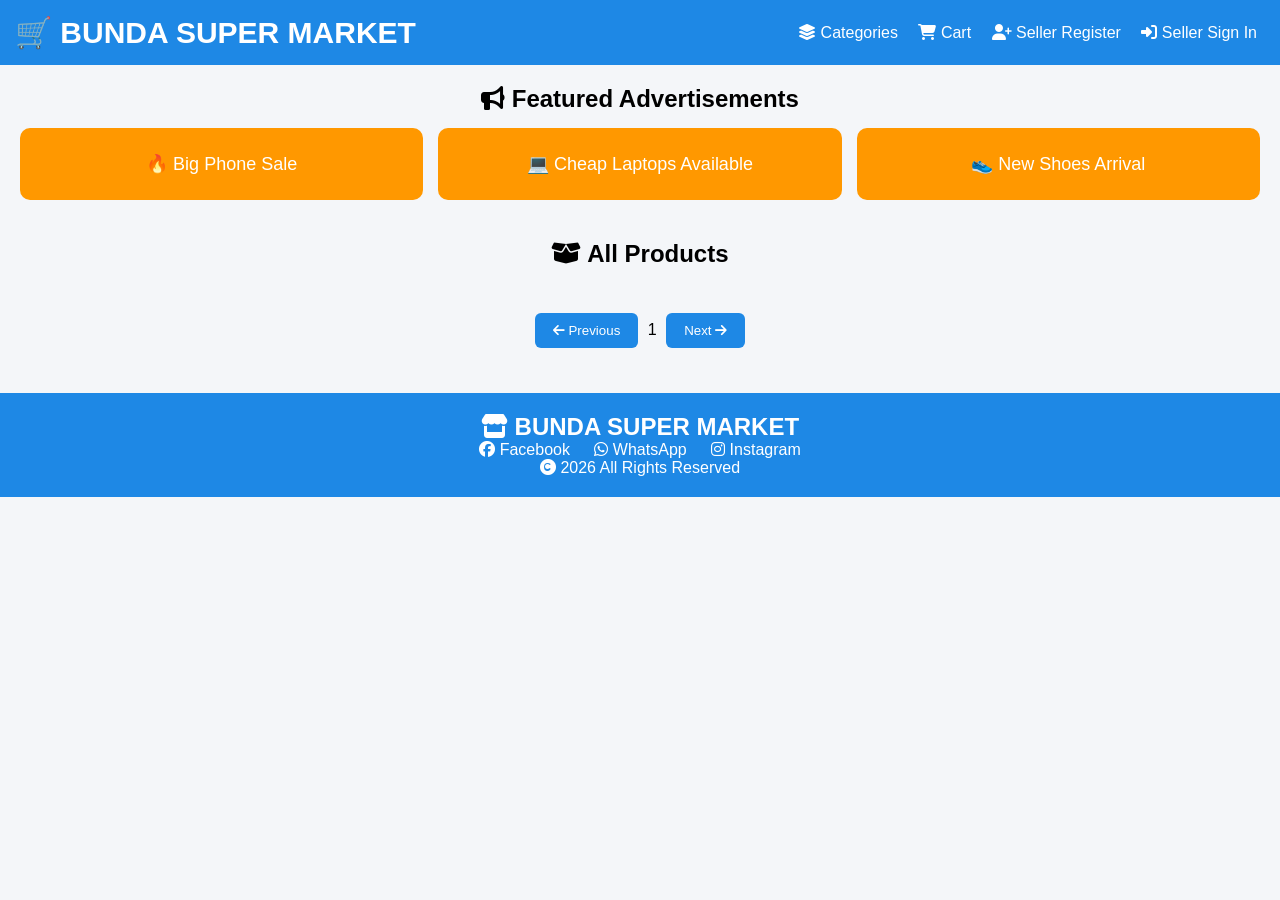
<file: index.html>
<!DOCTYPE html>
<html lang="en">
<head>
<meta charset="UTF-8">
<meta name="viewport" content="width=device-width, initial-scale=1.0">
<title>BUNDA SUPER MARKET</title>
<link rel="stylesheet" href="home.css">
<link rel="stylesheet" href="https://cdnjs.cloudflare.com/ajax/libs/font-awesome/6.5.0/css/all.min.css">
</head>

<body>

<!-- NAVBAR -->
<header class="navbar">
    <h1>🛒 BUNDA SUPER MARKET</h1>

    <nav>
        <a href="categories.html"><i class="fas fa-layer-group"></i> Categories</a>
        <a href="cart.html"><i class="fas fa-cart-shopping"></i> Cart</a>
        <a href="sellerregistration.html"><i class="fas fa-user-plus"></i> Seller Register</a>
        <a href="signin.html"><i class="fas fa-right-to-bracket"></i> Seller Sign In</a>
    </nav>
</header>

<!-- ADVERTISEMENT DASHBOARD -->
<section class="ads">
    <h2><i class="fas fa-bullhorn"></i> Featured Advertisements</h2>
    <div class="ads-container">
        <div class="ad-card">🔥 Big Phone Sale</div>
        <div class="ad-card">💻 Cheap Laptops Available</div>
        <div class="ad-card">👟 New Shoes Arrival</div>
    </div>
</section>

<!-- PRODUCTS -->
<section class="products-section">
    <h2><i class="fas fa-box-open"></i> All Products</h2>
    <div id="productContainer" class="products"></div>

    <div class="pagination">
        <button onclick="prevPage()"><i class="fas fa-arrow-left"></i> Previous</button>
        <span id="pageNumber">1</span>
        <button onclick="nextPage()">Next <i class="fas fa-arrow-right"></i></button>
    </div>
</section>

<!-- FOOTER -->
<footer>
    <h2><i class="fas fa-store"></i> BUNDA SUPER MARKET</h2>

    <div class="socials">
        <a href="#"><i class="fab fa-facebook"></i> Facebook</a>
        <a href="#"><i class="fab fa-whatsapp"></i> WhatsApp</a>
        <a href="#"><i class="fab fa-instagram"></i> Instagram</a>
    </div>

    <p><i class="fas fa-copyright"></i> 2026 All Rights Reserved</p>
</footer>

<script src="home.js"></script>
<script src="db.js"></script>
</body>
</html>
</file>
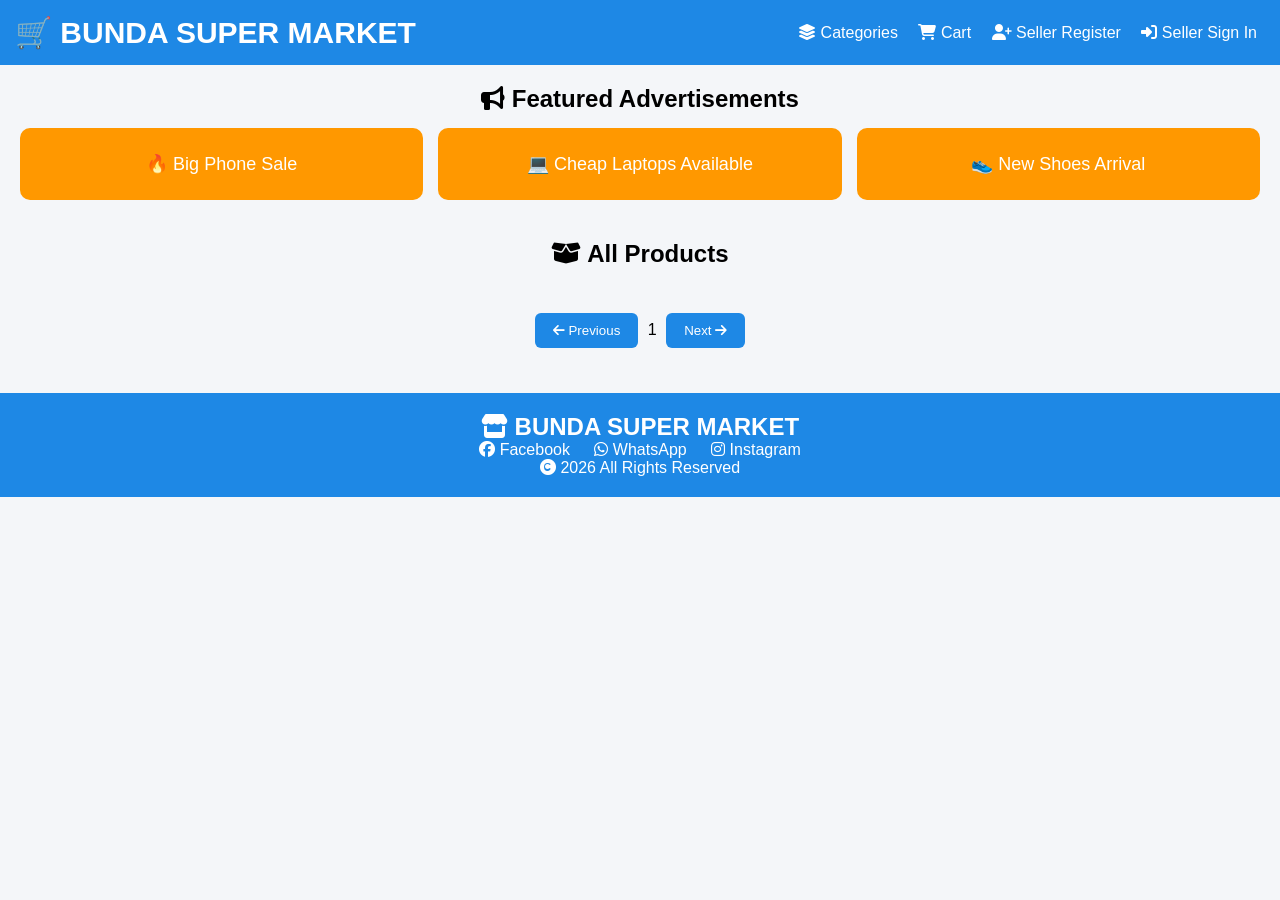
<file: home.html>
<!DOCTYPE html>
<html lang="en">
<head>
<meta charset="UTF-8">
<meta name="viewport" content="width=device-width, initial-scale=1.0">
<title>BUNDA SUPER MARKET</title>
<link rel="stylesheet" href="home.css">
<link rel="stylesheet" href="https://cdnjs.cloudflare.com/ajax/libs/font-awesome/6.5.0/css/all.min.css">
</head>

<body>

<!-- NAVBAR -->
<header class="navbar">
    <h1>🛒 BUNDA SUPER MARKET</h1>

    <nav>
        <a href="categories.html"><i class="fas fa-layer-group"></i> Categories</a>
        <a href="cart.html"><i class="fas fa-cart-shopping"></i> Cart</a>
        <a href="sellerregistration.html"><i class="fas fa-user-plus"></i> Seller Register</a>
        <a href="signin.html"><i class="fas fa-right-to-bracket"></i> Seller Sign In</a>
    </nav>
</header>

<!-- ADVERTISEMENT DASHBOARD -->
<section class="ads">
    <h2><i class="fas fa-bullhorn"></i> Featured Advertisements</h2>
    <div class="ads-container">
        <div class="ad-card">🔥 Big Phone Sale</div>
        <div class="ad-card">💻 Cheap Laptops Available</div>
        <div class="ad-card">👟 New Shoes Arrival</div>
    </div>
</section>

<!-- PRODUCTS -->
<section class="products-section">
    <h2><i class="fas fa-box-open"></i> All Products</h2>
    <div id="productContainer" class="products"></div>

    <div class="pagination">
        <button onclick="prevPage()"><i class="fas fa-arrow-left"></i> Previous</button>
        <span id="pageNumber">1</span>
        <button onclick="nextPage()">Next <i class="fas fa-arrow-right"></i></button>
    </div>
</section>

<!-- FOOTER -->
<footer>
    <h2><i class="fas fa-store"></i> BUNDA SUPER MARKET</h2>

    <div class="socials">
        <a href="#"><i class="fab fa-facebook"></i> Facebook</a>
        <a href="#"><i class="fab fa-whatsapp"></i> WhatsApp</a>
        <a href="#"><i class="fab fa-instagram"></i> Instagram</a>
    </div>

    <p><i class="fas fa-copyright"></i> 2026 All Rights Reserved</p>
</footer>

<script src="home.js"></script>
<script src="db.js"></script>
</body>
</html>
</file>
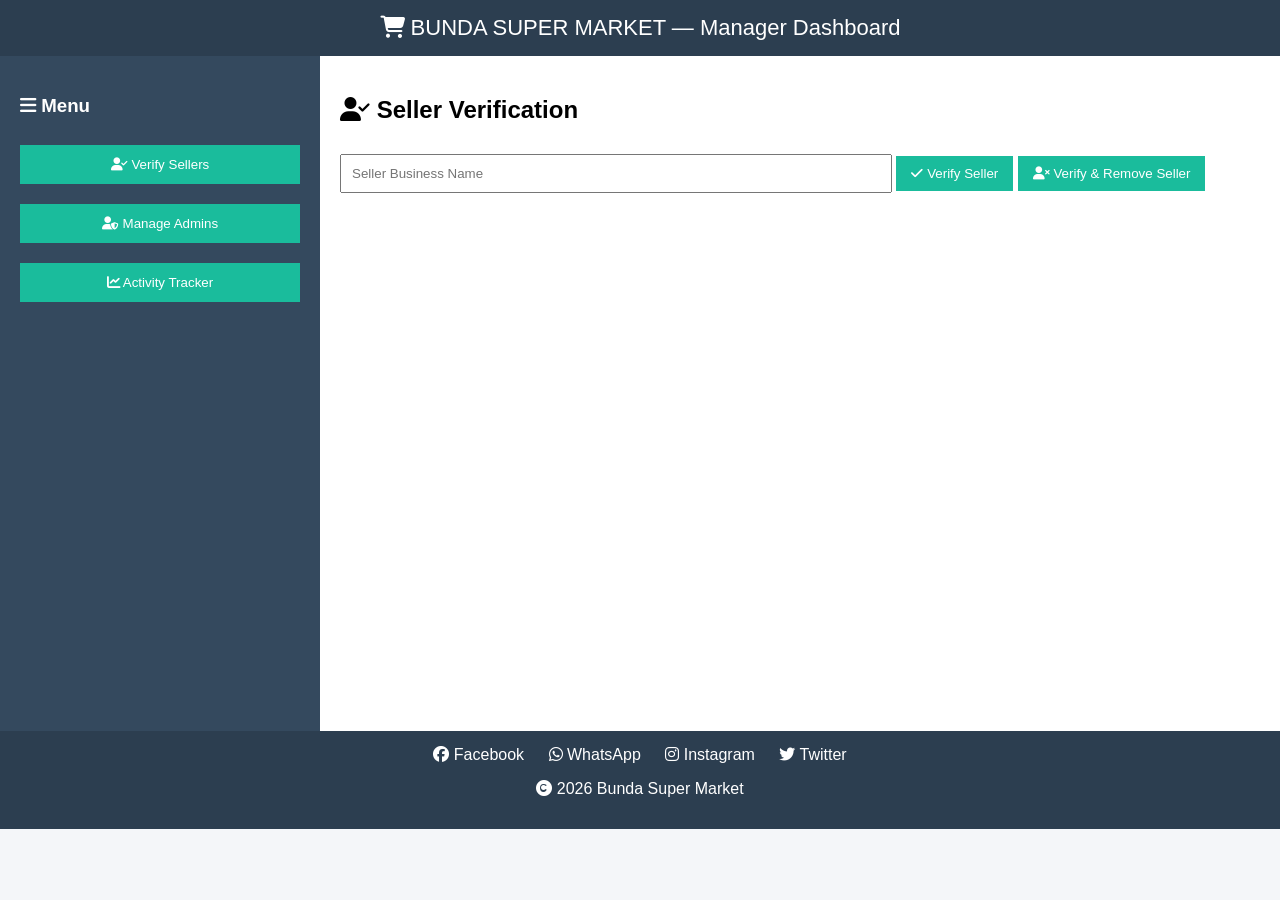
<file: manager.html>
<!DOCTYPE html>
<html lang="en">
<head>
<meta charset="UTF-8">
<meta name="viewport" content="width=device-width, initial-scale=1.0">
<title>Manager Dashboard</title>

<link rel="stylesheet" href="manager.css">
<link rel="stylesheet"
href="https://cdnjs.cloudflare.com/ajax/libs/font-awesome/6.5.0/css/all.min.css">
</head>

<body>

<!-- HEADER -->
<header class="header">
    <div class="logo">
        <i class="fa-solid fa-cart-shopping"></i>
        BUNDA SUPER MARKET — Manager Dashboard
    </div>
</header>

<!-- MAIN -->
<div class="container">

    <!-- LEFT MENU -->
    <div class="sidebar">
        <h3><i class="fa fa-bars"></i> Menu</h3>
        <button onclick="showSection('verify')"><i class="fa fa-user-check"></i> Verify Sellers</button>
        <button onclick="showSection('admins')"><i class="fa fa-user-shield"></i> Manage Admins</button>
        <button onclick="showSection('activity')"><i class="fa fa-chart-line"></i> Activity Tracker</button>
    </div>

    <!-- CONTENT -->
    <div class="content">

        <!-- VERIFY SELLERS -->
        <div id="verify" class="section">
    <h2><i class="fa fa-user-check"></i> Seller Verification</h2>

    <input id="sellerName" placeholder="Seller Business Name">
    <button onclick="verifySeller()"><i class="fa fa-check"></i> Verify Seller</button>
    <button onclick="removeSeller()"><i class="fa fa-user-times"></i> Verify & Remove Seller</button>

    <ul id="verifiedSellers"></ul>
</div>

        <!-- MANAGE ADMINS -->
        <div id="admins" class="section hidden">
            <h2><i class="fa fa-user-shield"></i> Admin Management</h2>

            <input id="adminName" placeholder="Admin Name">
            <button onclick="addAdmin()"><i class="fa fa-user-plus"></i> Add Admin</button>

            <ul id="adminList"></ul>
        </div>

        <!-- ACTIVITY -->
        <div id="activity" class="section hidden">
    <h2><i class="fa fa-chart-line"></i> Activity Tracker</h2>
    <button onclick="clearActivity()">
        <i class="fa fa-trash"></i> Clear Activity Log
    </button>
    <ul id="activityLog"></ul>
</div>

    </div>
</div>

<!-- FOOTER -->
<footer class="footer">
    <div class="socials">
        <a href="#"><i class="fab fa-facebook"></i> Facebook</a>
        <a href="#"><i class="fab fa-whatsapp"></i> WhatsApp</a>
        <a href="#"><i class="fab fa-instagram"></i> Instagram</a>
        <a href="#"><i class="fab fa-twitter"></i> Twitter</a>
    </div>
    <p><i class="fa fa-copyright"></i> 2026 Bunda Super Market</p>
</footer>

<script src="manager.js"></script>
<script src="db.js"></script>
</body>
</html>
</file>
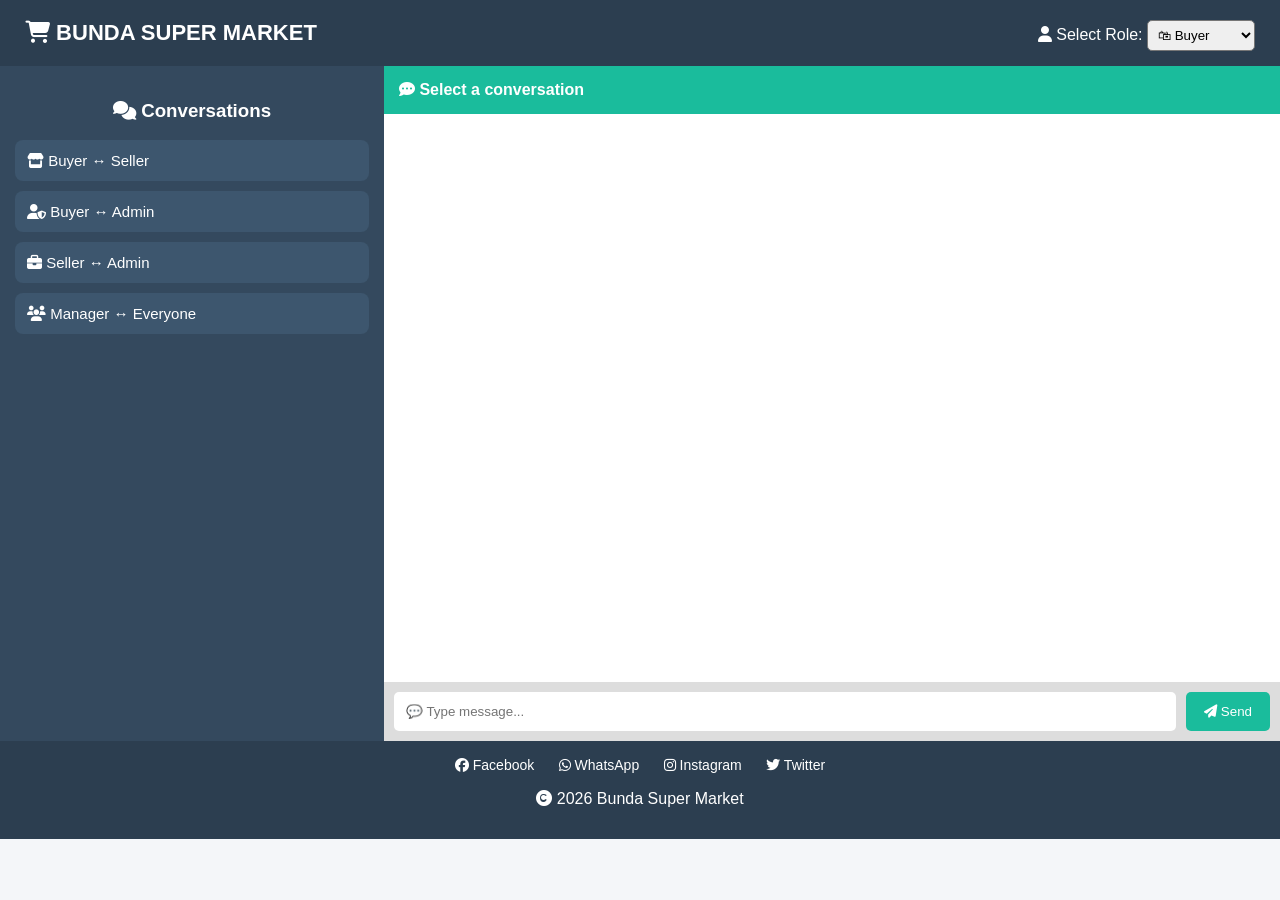
<file: message.html>
<!DOCTYPE html>
<html lang="en">
<head>
<meta charset="UTF-8">
<meta name="viewport" content="width=device-width, initial-scale=1.0">
<title>Bunda Super Market Messages</title>

<link rel="stylesheet" href="message.css">

<!-- ICON LIBRARY -->
<link rel="stylesheet"
href="https://cdnjs.cloudflare.com/ajax/libs/font-awesome/6.5.0/css/all.min.css">
</head>

<body>

<!-- HEADER -->
<header class="header">
    <div class="logo">
        <i class="fa-solid fa-cart-shopping"></i>
        BUNDA SUPER MARKET
    </div>

    <div class="role-select">
        <label><i class="fa fa-user"></i> Select Role:</label>
        <select id="role">
            <option value="Buyer">🛍 Buyer</option>
            <option value="Seller">🏪 Seller</option>
            <option value="Admin">🛠 Admin</option>
            <option value="Manager">📊 Manager</option>
        </select>
    </div>
</header>

<div class="container">

    <!-- CONTACT LIST -->
    <div class="contacts">
        <h3><i class="fa fa-comments"></i> Conversations</h3>
        <ul id="contactList">
            <li onclick="openChat('Buyer-Seller')">
                <i class="fa fa-store"></i> Buyer ↔ Seller
            </li>

            <li onclick="openChat('Buyer-Admin')">
                <i class="fa fa-user-shield"></i> Buyer ↔ Admin
            </li>

            <li onclick="openChat('Seller-Admin')">
                <i class="fa fa-briefcase"></i> Seller ↔ Admin
            </li>

            <li onclick="openChat('Manager-All')">
                <i class="fa fa-users"></i> Manager ↔ Everyone
            </li>
        </ul>
    </div>

    <!-- CHAT AREA -->
    <div class="chat-area">
        <div id="chatHeader">
            <i class="fa fa-comment-dots"></i> Select a conversation
        </div>

        <div id="chatBox"></div>

        <div class="chat-input">
            <input type="text" id="messageInput"
            placeholder="💬 Type message...">
            <button onclick="sendMessage()">
                <i class="fa fa-paper-plane"></i> Send
            </button>
        </div>
    </div>

</div>

<!-- FOOTER -->
<footer class="footer">
    <div class="socials">
        <a href="#"><i class="fab fa-facebook"></i> Facebook</a>
        <a href="#"><i class="fab fa-whatsapp"></i> WhatsApp</a>
        <a href="#"><i class="fab fa-instagram"></i> Instagram</a>
        <a href="#"><i class="fab fa-twitter"></i> Twitter</a>
    </div>
    <p><i class="fa fa-copyright"></i> 2026 Bunda Super Market</p>
</footer>

<script src="message.js"></script>
<script src="db.js"></script>
</body>
</html>
</file>
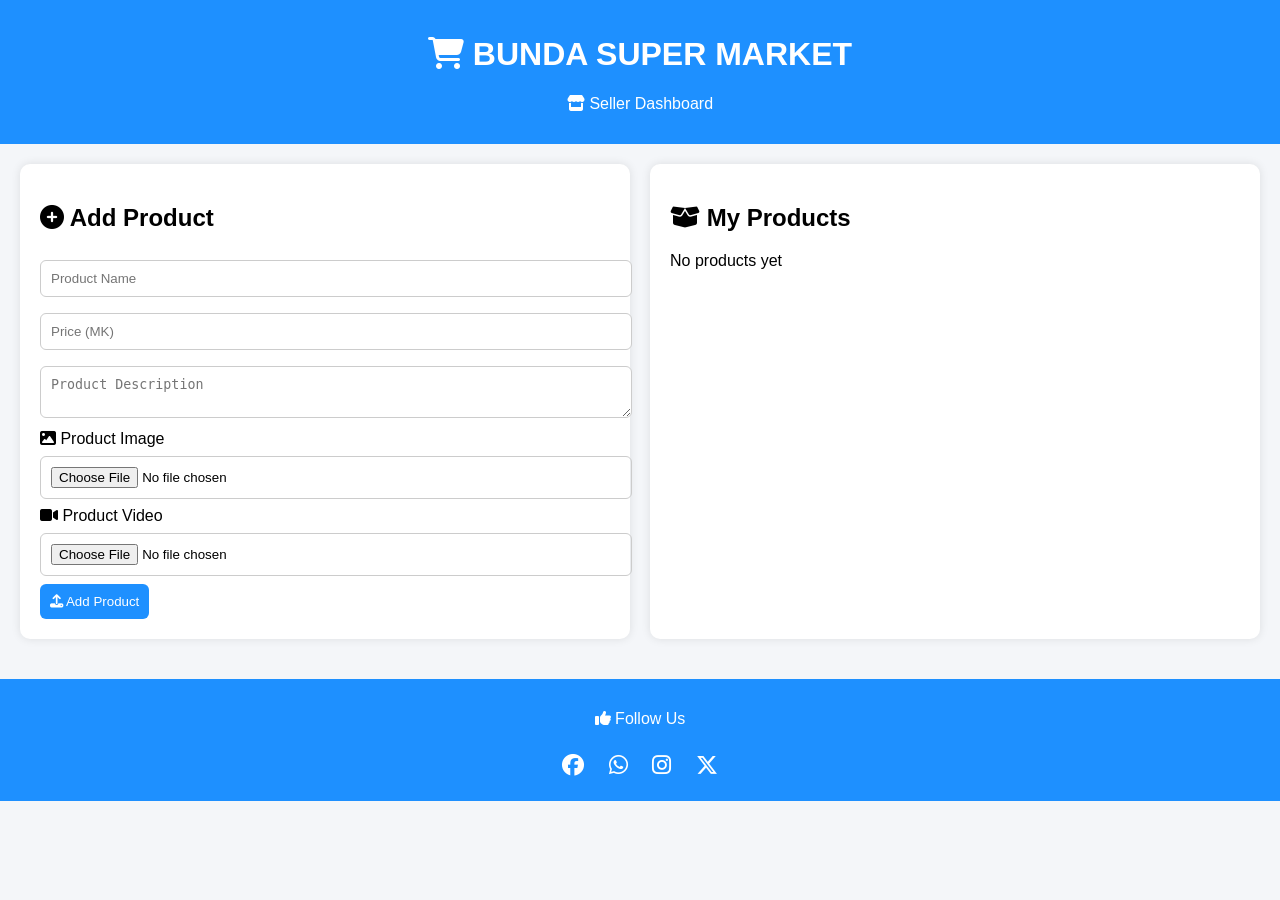
<file: seller.html>
<!DOCTYPE html>
<html>
<head>
<meta name="viewport" content="width=device-width, initial-scale=1.0">
<title>Seller Dashboard</title>

<link rel="stylesheet" href="seller.css">
<link rel="stylesheet"
href="https://cdnjs.cloudflare.com/ajax/libs/font-awesome/6.5.0/css/all.min.css">
</head>

<body>

<header>
    <h1><i class="fa fa-cart-shopping"></i> BUNDA SUPER MARKET</h1>
    <p><i class="fa fa-store"></i> Seller Dashboard</p>
</header>

<div class="container">

<!-- ADD PRODUCT CARD -->
<div class="card">
    <h2><i class="fa fa-plus-circle"></i> Add Product</h2>

    <input id="pname" placeholder="Product Name">
    <input id="pprice" placeholder="Price (MK)">
    <textarea id="pdesc" placeholder="Product Description"></textarea>

    <label><i class="fa fa-image"></i> Product Image</label>
    <input type="file" id="pimage">

    <label><i class="fa fa-video"></i> Product Video</label>
    <input type="file" id="pvideo">

    <button onclick="addProduct()">
        <i class="fa fa-upload"></i> Add Product
    </button>
</div>

<!-- PRODUCT LIST -->
<div class="card">
    <h2><i class="fa fa-box-open"></i> My Products</h2>
    <div id="productList"></div>
</div>

</div>

<!-- FOOTER -->
<footer>
    <p><i class="fa fa-thumbs-up"></i> Follow Us</p>
    <div class="socials">
        <i class="fab fa-facebook"></i>
        <i class="fab fa-whatsapp"></i>
        <i class="fab fa-instagram"></i>
        <i class="fab fa-x-twitter"></i>
    </div>
</footer>

<script src="seller.js"></script>
<script src="db.js"></script>
</body>
</html>
</file>
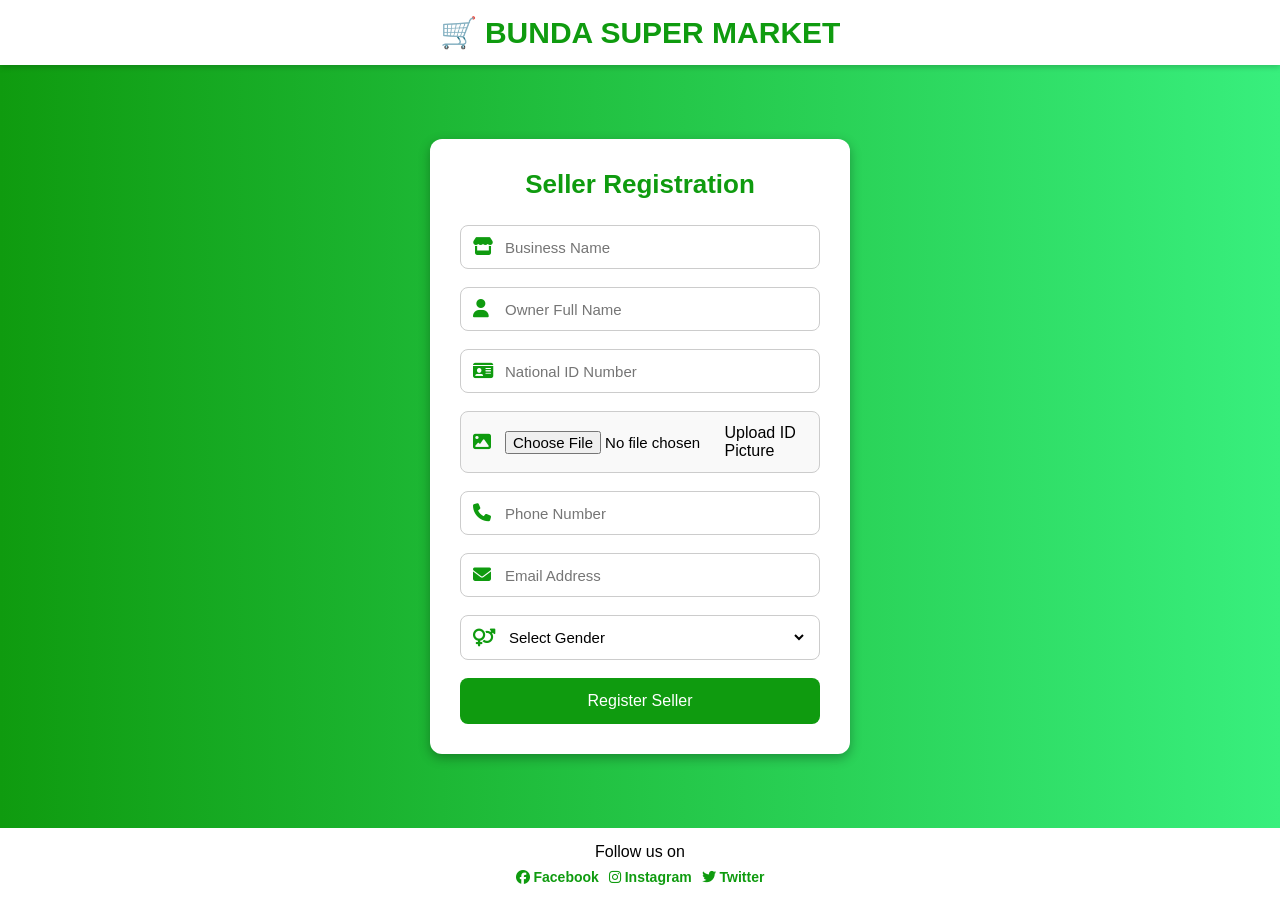
<file: sellerregistration.html>
<!DOCTYPE html>
<html lang="en">
<head>
    <meta charset="UTF-8">
    <title>BUNDA SUPER MARKET - Seller Registration</title>
    <link rel="stylesheet" href="sellerregistration.css">

    <!-- Icons -->
    <link rel="stylesheet"
     href="https://cdnjs.cloudflare.com/ajax/libs/font-awesome/6.5.0/css/all.min.css">
</head>

<body>

<header>
    <div class="logo">
        🛒 BUNDA SUPER MARKET
    </div>
</header>

<div class="container">
    <form class="form-box">
        <h2>Seller Registration</h2>

        <div class="input-group">
            <i class="fa fa-store"></i>
            <input type="text" placeholder="Business Name" required>
        </div>

        <div class="input-group">
            <i class="fa fa-user"></i>
            <input type="text" placeholder="Owner Full Name" required>
        </div>

        <div class="input-group">
            <i class="fa fa-id-card"></i>
            <input type="text" placeholder="National ID Number" required>
        </div>

        <div class="input-group file">
            <i class="fa fa-image"></i>
            <input type="file" required>
            <label>Upload ID Picture</label>
        </div>

        <div class="input-group">
            <i class="fa fa-phone"></i>
            <input type="tel" placeholder="Phone Number" required>
        </div>

        <div class="input-group">
            <i class="fa fa-envelope"></i>
            <input type="email" placeholder="Email Address" required>
        </div>

        <div class="input-group">
            <i class="fa fa-venus-mars"></i>
            <select required>
                <option value="">Select Gender</option>
                <option>Male</option>
                <option>Female</option>
            </select>
        </div>

        <button type="submit">Register Seller</button>
    </form>
</div>

<footer>
    <p>Follow us on</p>
    <div class="socials">
        <a href="#"><i class="fab fa-facebook"></i> Facebook</a>
        <a href="#"><i class="fab fa-instagram"></i> Instagram</a>
        <a href="#"><i class="fab fa-twitter"></i> Twitter</a>
    </div>
</footer>
<script src="sellerregitration.js"></script>
<script src="db.js"></script>
</body>
</html>
</file>
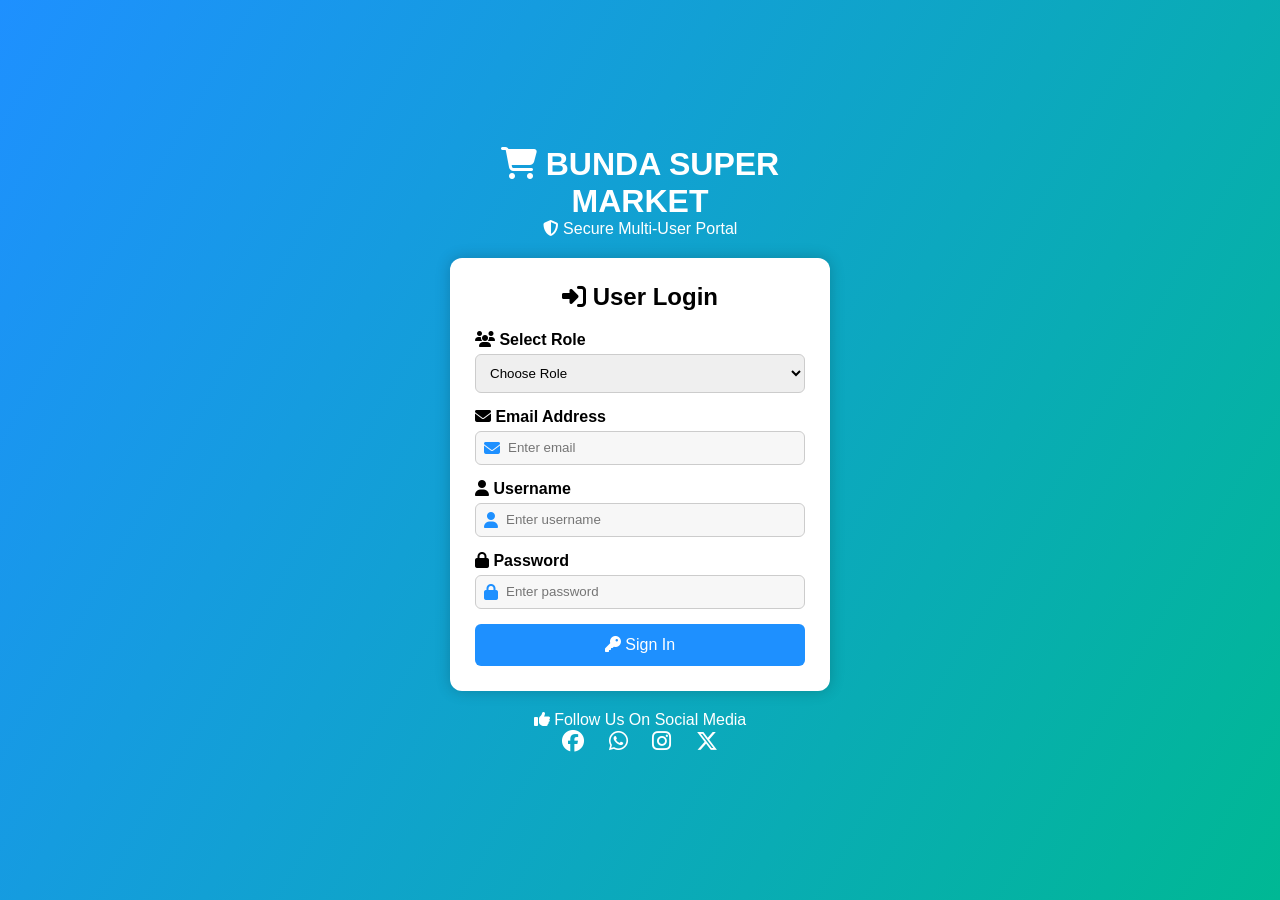
<file: signin.html>
<!DOCTYPE html>
<html lang="en">
<head>
<meta charset="UTF-8">
<meta name="viewport" content="width=device-width, initial-scale=1.0">
<title>Bunda Super Market Login</title>

<link rel="stylesheet" href="signin.css">
<link rel="stylesheet"
href="https://cdnjs.cloudflare.com/ajax/libs/font-awesome/6.5.0/css/all.min.css">

</head>
<body>

<div class="container">

    <!-- LOGO -->
    <div class="logo">
        <h1><i class="fa fa-cart-shopping"></i> BUNDA SUPER MARKET</h1>
        <p><i class="fa fa-shield-halved"></i> Secure Multi-User Portal</p>
    </div>

    <!-- LOGIN BOX -->
    <div class="login-box">
        <h2><i class="fa fa-right-to-bracket"></i> User Login</h2>

        <form id="loginForm">

            <!-- ROLE -->
            <div class="input-group">
                <label><i class="fa fa-users"></i> Select Role</label>

                <select id="role" required>
                <option value="">Choose Role</option>
                <option value="Admin">👑 Admin</option>
                <option value="Seller">🛒 Seller</option>
                <option value="Manager">📊 Manager</option>
            </select>
            </div>

            <!-- EMAIL -->
            <div class="input-group">
                <label><i class="fa fa-envelope"></i> Email Address</label>
                <div class="input-icon">
                    <i class="fa fa-envelope"></i>
                    <input type="email" id="email" placeholder="Enter email" required>
                </div>
            </div>

            <!-- USERNAME -->
            <div class="input-group">
                <label><i class="fa fa-user"></i> Username</label>
                <div class="input-icon">
                    <i class="fa fa-user"></i>
                    <input type="text" id="username" placeholder="Enter username" required>
                </div>
            </div>

            <!-- PASSWORD -->
            <div class="input-group">
                <label><i class="fa fa-lock"></i> Password</label>
                <div class="input-icon">
                    <i class="fa fa-lock"></i>
                    <input type="password" id="password" placeholder="Enter password" required>
                </div>
            </div>

            <button type="submit" class="login-btn">
                <i class="fa fa-key"></i> Sign In
            </button>

        </form>
    </div>

    <!-- FOOTER -->
    <footer>
        <p><i class="fa fa-thumbs-up"></i> Follow Us On Social Media</p>
        <div class="socials">
            <a href="#"><i class="fab fa-facebook"></i></a>
            <a href="#"><i class="fab fa-whatsapp"></i></a>
            <a href="#"><i class="fab fa-instagram"></i></a>
            <a href="#"><i class="fab fa-x-twitter"></i></a>
        </div>
    </footer>

</div>

<script src="signin.js"></script>
<script src="db.js"></script>
</body>
</html>
</file>
<file: home.css>
*{
    box-sizing:border-box;
    margin:0;
    padding:0;
    font-family:Arial, Helvetica, sans-serif;
    word-wrap:break-word;
}

body{
    background:#f4f6f9;
}

/* NAVBAR */
.navbar{
    background:#1e88e5;
    color:white;
    padding:15px;
    display:flex;
    flex-wrap:wrap;
    justify-content:space-between;
    align-items:center;
}

.navbar h1{
    font-size:clamp(20px,4vw,30px);
}

nav a{
    color:white;
    margin:8px;
    text-decoration:none;
    font-size:16px;
}

/* ADS */
.ads{
    padding:20px;
    text-align:center;
}

.ads-container{
    display:grid;
    grid-template-columns:repeat(auto-fit,minmax(220px,1fr));
    gap:15px;
    margin-top:15px;
}

.ad-card{
    background:#ff9800;
    padding:25px;
    border-radius:10px;
    color:white;
    font-size:18px;
}

/* PRODUCTS */
.products-section{
    padding:20px;
    text-align:center;
}

.products{
    display:grid;
    grid-template-columns:repeat(auto-fit,minmax(220px,1fr));
    gap:20px;
    margin-top:20px;
}

.product-card{
    background:white;
    padding:15px;
    border-radius:12px;
    box-shadow:0 2px 6px rgba(0,0,0,0.2);
}

.product-card img{
    width:100%;
    height:180px;
    object-fit:cover;
    border-radius:10px;
}

/* PAGINATION */
.pagination{
    margin:20px;
}

.pagination button{
    padding:10px 18px;
    background:#1e88e5;
    color:white;
    border:none;
    border-radius:6px;
    margin:5px;
    cursor:pointer;
}

/* FOOTER */
footer{
    background:#1e88e5;
    color:white;
    text-align:center;
    padding:20px;
}

.socials a{
    color:white;
    margin:10px;
    text-decoration:none;
}
</file>
<file: manager.css>
*{box-sizing:border-box}
body{margin:0;font-family:Arial;background:#f4f6f9}

/* HEADER */
.header{
    background:#2c3e50;
    color:white;
    padding:15px;
    text-align:center;
    font-size:22px;
}

/* LAYOUT */
.container{
    display:flex;
    min-height:75vh;
}

/* SIDEBAR */
.sidebar{
    width:25%;
    background:#34495e;
    padding:20px;
    color:white;
}

.sidebar button{
    width:100%;
    padding:12px;
    margin:10px 0;
    border:none;
    background:#1abc9c;
    color:white;
    cursor:pointer;
}

/* CONTENT */
.content{
    width:75%;
    padding:20px;
    background:white;
}

.section input{
    padding:10px;
    width:60%;
    margin:10px 0;
}

.section button{
    padding:10px 15px;
    background:#1abc9c;
    color:white;
    border:none;
    cursor:pointer;
}

ul{list-style:none;padding:0}
li{
    background:#ecf0f1;
    margin:10px 0;
    padding:10px;
    border-radius:6px;
}

.hidden{display:none}

/* FOOTER */
.footer{
    background:#2c3e50;
    color:white;
    text-align:center;
    padding:15px;
}

.socials a{
    color:white;
    margin:0 10px;
    text-decoration:none;
}

/* MOBILE */
@media(max-width:900px){
    .container{flex-direction:column}
    .sidebar,.content{width:100%}
}
</file>
<file: message.css>
*{
    box-sizing:border-box;
}

body{
    margin:0;
    font-family:Arial, Helvetica, sans-serif;
    background:#f4f6f9;
}

/* HEADER */
.header{
    background:#2c3e50;
    color:white;
    display:flex;
    justify-content:space-between;
    align-items:center;
    padding:15px 25px;
    flex-wrap:wrap;
}

.logo{
    font-size:22px;
    font-weight:bold;
}

.role-select{
    margin-top:5px;
}

.role-select select{
    padding:6px;
    border-radius:5px;
}

/* LAYOUT */
.container{
    display:flex;
    height:75vh;
}

/* CONTACT PANEL */
.contacts{
    width:30%;
    background:#34495e;
    color:white;
    padding:15px;
    overflow-y:auto;
}

.contacts h3{
    text-align:center;
}

.contacts ul{
    list-style:none;
    padding:0;
}

.contacts li{
    padding:12px;
    background:#3d566e;
    margin:10px 0;
    cursor:pointer;
    border-radius:8px;
    font-size:15px;
}

.contacts li:hover{
    background:#1abc9c;
}

/* CHAT AREA */
.chat-area{
    width:70%;
    display:flex;
    flex-direction:column;
    background:white;
}

#chatHeader{
    background:#1abc9c;
    color:white;
    padding:15px;
    font-weight:bold;
}

#chatBox{
    flex:1;
    padding:15px;
    overflow-y:auto;
}

/* MESSAGE BUBBLES */
.message{
    padding:10px;
    margin:10px 0;
    border-radius:10px;
    width:fit-content;
    max-width:75%;
    font-size:14px;
}

.sent{
    background:#1abc9c;
    color:white;
    margin-left:auto;
}

.received{
    background:#ecf0f1;
}

/* INPUT AREA */
.chat-input{
    display:flex;
    gap:10px;
    padding:10px;
    background:#ddd;
}

.chat-input input{
    flex:1;
    padding:12px;
    border-radius:5px;
    border:none;
}

.chat-input button{
    padding:12px 18px;
    background:#1abc9c;
    border:none;
    color:white;
    border-radius:5px;
    cursor:pointer;
}

/* FOOTER */
.footer{
    background:#2c3e50;
    color:white;
    text-align:center;
    padding:15px;
}

.socials{
    margin-bottom:8px;
}

.socials a{
    color:white;
    margin:0 10px;
    text-decoration:none;
    font-size:14px;
}

/* 📱 MOBILE RESPONSIVE */
@media(max-width:900px){

    .container{
        flex-direction:column;
        height:auto;
    }

    .contacts{
        width:100%;
        height:auto;
    }

    .chat-area{
        width:100%;
        height:70vh;
    }

    .logo{
        width:100%;
        text-align:center;
        margin-bottom:10px;
    }

    .role-select{
        width:100%;
        text-align:center;
    }

    .contacts li{
        font-size:16px;
    }

}
</file>
<file: seller.css>
body{
font-family:Arial;
margin:0;
background:#f4f6f9;
}

header{
background:#1e90ff;
color:white;
text-align:center;
padding:15px;
}

.container{
display:grid;
grid-template-columns:1fr 1fr;
gap:20px;
padding:20px;
}

.card{
background:white;
padding:20px;
border-radius:10px;
box-shadow:0 0 10px rgba(0,0,0,0.1);
}

input, textarea{
width:100%;
padding:10px;
margin:8px 0;
border-radius:6px;
border:1px solid #ccc;
}

button{
background:#1e90ff;
color:white;
padding:10px;
border:none;
border-radius:6px;
cursor:pointer;
}

button:hover{ background:#0066cc; }

.product{
border-bottom:1px solid #ddd;
padding:10px;
margin-top:10px;
}

img,video{
max-width:100%;
margin-top:10px;
border-radius:8px;
}

footer{
background:#1e90ff;
color:white;
text-align:center;
padding:15px;
margin-top:20px;
}

.socials i{
margin:10px;
font-size:22px;
}

/* 📱 MOBILE */
@media(max-width:768px){
.container{ grid-template-columns:1fr; }
}
</file>
<file: sellerregistration.css>
/* RESET */
*{
    margin:0;
    padding:0;
    box-sizing:border-box;
    font-family: Arial, Helvetica, sans-serif;
}

body{
    background: linear-gradient(to right,#0f9b0f,#38ef7d);
    min-height:100vh;
    display:flex;
    flex-direction:column;
}

/* HEADER */
header{
    background:#fff;
    padding:15px;
    text-align:center;
    box-shadow:0 2px 6px rgba(0,0,0,0.2);
}

.logo{
    font-size:clamp(20px,4vw,30px);
    font-weight:bold;
    color:#0f9b0f;
}

/* CONTAINER */
.container{
    flex:1;
    display:flex;
    justify-content:center;
    align-items:center;
    padding:20px;
}

/* FORM BOX */
.form-box{
    background:#fff;
    padding:30px;
    width:100%;
    max-width:420px;
    border-radius:12px;
    box-shadow:0 4px 12px rgba(0,0,0,0.3);
}

.form-box h2{
    text-align:center;
    margin-bottom:25px;
    color:#0f9b0f;
    font-size:clamp(20px,4vw,26px);
}

/* INPUT GROUP */
.input-group{
    display:flex;
    align-items:center;
    border:1px solid #ccc;
    border-radius:8px;
    padding:12px;
    margin-bottom:18px;
    width:100%;
}

.input-group i{
    margin-right:10px;
    color:#0f9b0f;
    font-size:18px;
    min-width:22px;
}

/* Inputs responsive */
.input-group input,
.input-group select{
    border:none;
    outline:none;
    width:100%;
    font-size:15px;
    background:transparent;
}

/* File field */
.file{
    background:#f9f9f9;
}

/* BUTTON */
button{
    width:100%;
    padding:14px;
    background:#0f9b0f;
    color:#fff;
    border:none;
    border-radius:8px;
    font-size:16px;
    cursor:pointer;
    transition:0.3s;
}

button:hover{
    background:#087f08;
}

/* FOOTER */
footer{
    background:#fff;
    text-align:center;
    padding:15px;
}

.socials{
    margin-top:8px;
    display:flex;
    justify-content:center;
    flex-wrap:wrap;
    gap:10px;
}

.socials a{
    text-decoration:none;
    color:#0f9b0f;
    font-weight:bold;
    font-size:14px;
}
@media(max-width:600px){
    .logo h1{ font-size:22px; }
}
/* MOBILE FIXES 
@media (max-width:480px){

    .form-box{
        padding:20px;
        border-radius:10px;
    }

    .input-group{
        padding:10px;
    }

    button{
        padding:12px;
        font-size:15px;
    }
}

/* LARGE SCREEN IMPROVEMENT 
@media (min-width:600px){
    .container{
        padding:50px;
    }

    .form-box{
        max-width:450px;
    }
}
*/
</file>
<file: signin.css>
*{
    margin:0;
    padding:0;
    box-sizing:border-box;
    font-family: Arial, Helvetica, sans-serif;
}

body{
    background: linear-gradient(120deg,#1e90ff,#00b894);
    height:100vh;
    display:flex;
    justify-content:center;
    align-items:center;
}

.container{
    width:100%;
    max-width:420px;
    padding:20px;
}

.logo{
    text-align:center;
    color:white;
    margin-bottom:20px;
}

.login-box{
    background:white;
    padding:25px;
    border-radius:12px;
    box-shadow:0 0 15px rgba(0,0,0,0.2);
}

.login-box h2{
    text-align:center;
    margin-bottom:20px;
}

.input-group{
    margin-bottom:15px;
}

.input-group label{
    font-weight:bold;
    display:block;
    margin-bottom:5px;
}

/* ICON INPUT STYLE */
.input-icon{
    display:flex;
    align-items:center;
    border:1px solid #ccc;
    border-radius:6px;
    padding:8px;
    background:#f7f7f7;
}

.input-icon i{
    margin-right:8px;
    color:#1e90ff;
}

.input-icon input{
    border:none;
    outline:none;
    width:100%;
    background:transparent;
}

select{
    width:100%;
    padding:10px;
    border-radius:6px;
    border:1px solid #ccc;
}

.login-btn{
    width:100%;
    padding:12px;
    border:none;
    background:#1e90ff;
    color:white;
    font-size:16px;
    border-radius:6px;
    cursor:pointer;
}

.login-btn:hover{
    background:#0066cc;
}

footer{
    text-align:center;
    margin-top:20px;
    color:white;
}

.socials a{
    color:white;
    margin:0 10px;
    font-size:22px;
}

@media(max-width:600px){
    .logo h1{ font-size:22px; }
}
</file>
